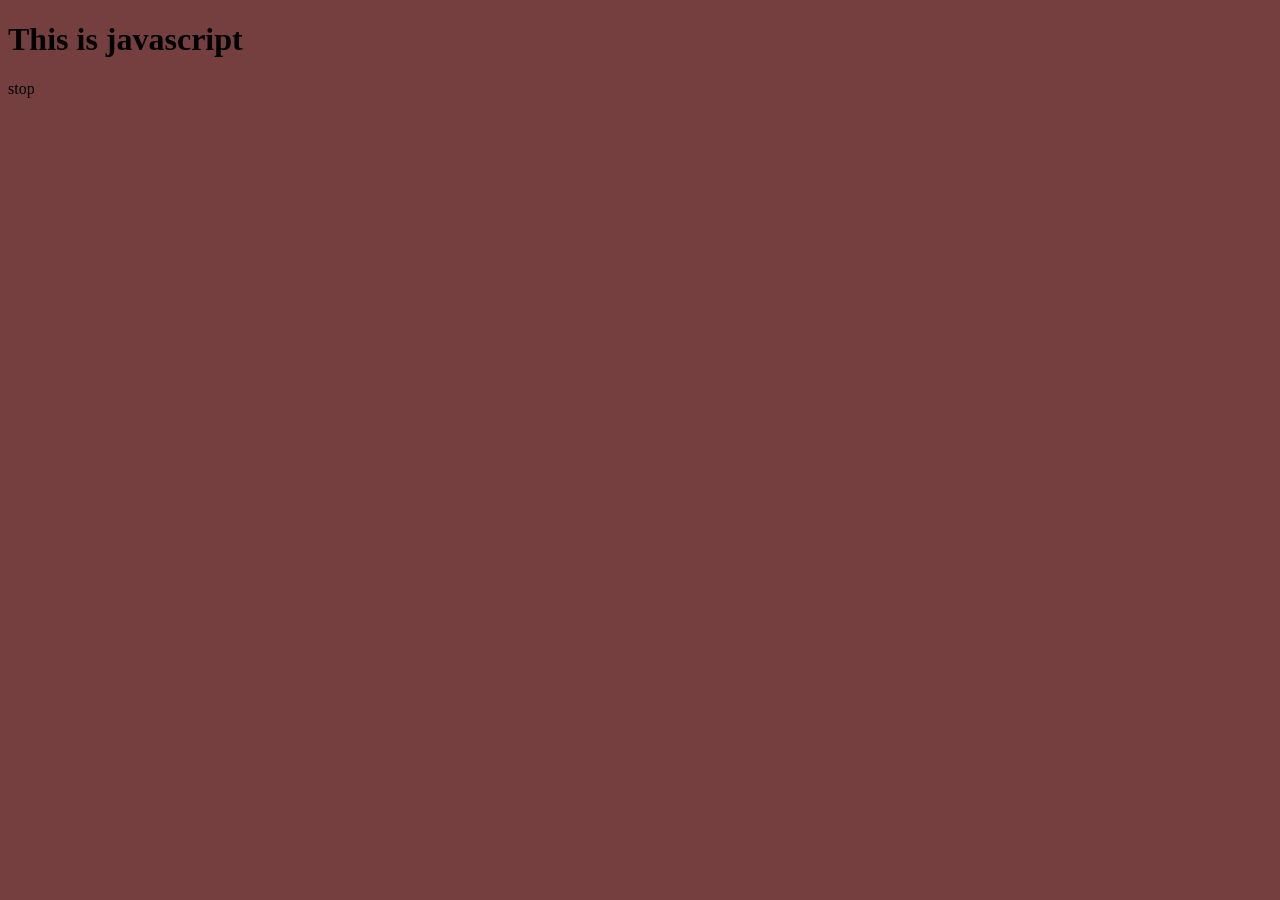
<file: async.js/index.html>
<!DOCTYPE html>
<html>
    <head>
        <title>ASYNC IN JS</title>
    </head>
    <body style="background: #763f3f;">
   <h1 id="h1">This is javascript</h1>
   <buttton id="stop">stop</buttton>
   <script>
    const change=function(){
        document.querySelector('h1').innerHTML="This is java";
        console.log("changed");
    }

    const set=setTimeout(change,2000);

     
        document.querySelector("#stop").addEventListener('dblclick',function(){
            console.log("Stopped!!");
             //for stoping the timeout
             clearTimeout(set);
        });
    
  
   


   </script>
    </body>
   

</html>
</file>
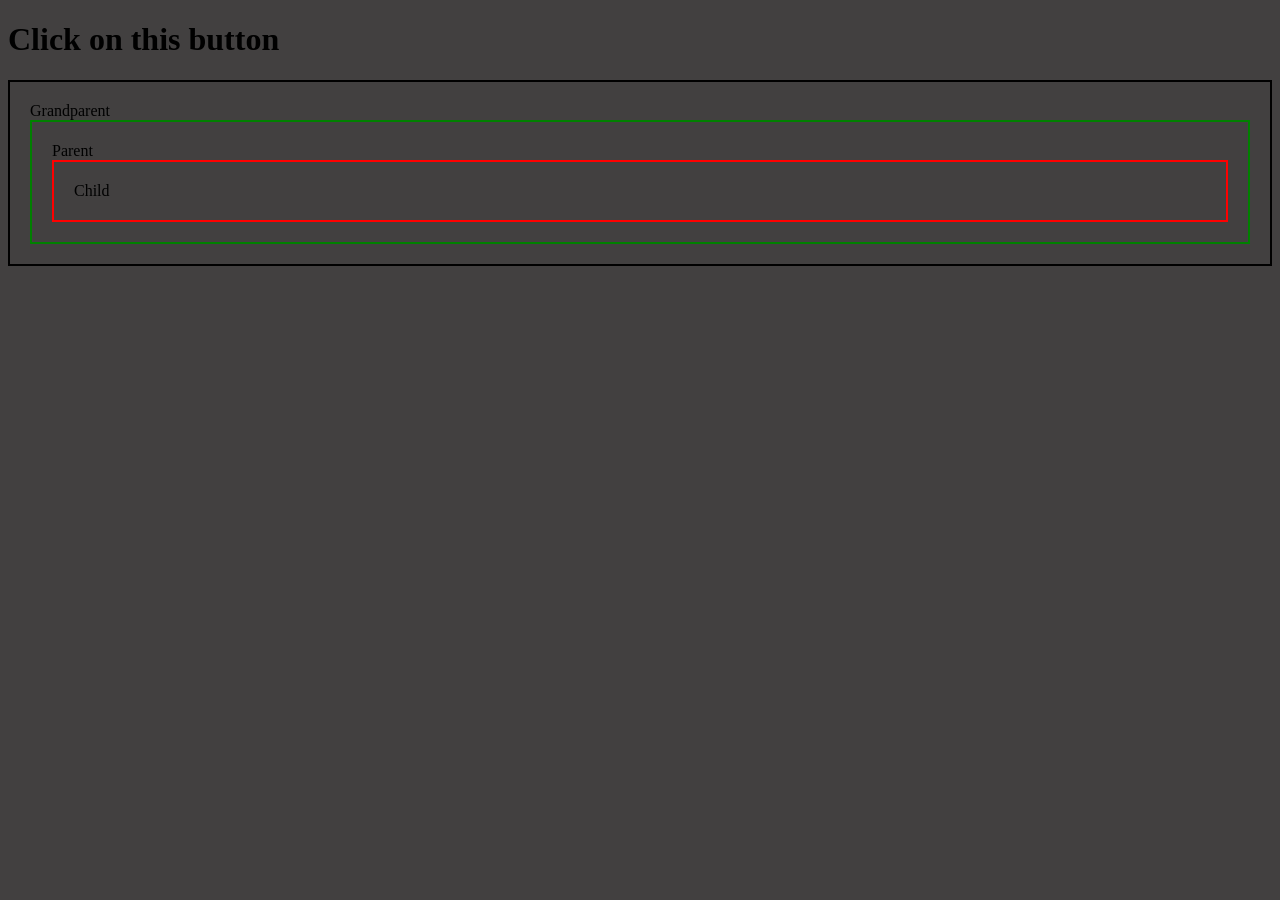
<file: events.js/index.html>
<!DOCTYPE html>
<html lang="eng">
    <head>
        <title>JS EVENTS</title>
    </head>
    <body style="background-color: rgb(66, 64, 64);">
        <h1>Click on this button</h1>
       
          <div id="grandparent" style="padding:20px; border:2px solid black;">
    Grandparent
    <div id="parent" style="padding:20px; border:2px solid green;">
      Parent
      <div id="child" style="padding:20px; border:2px solid red;">
        Child
      </div>
    </div>
  </div>
        <script src="script.js"></script>
    </body>
</html>
</file>
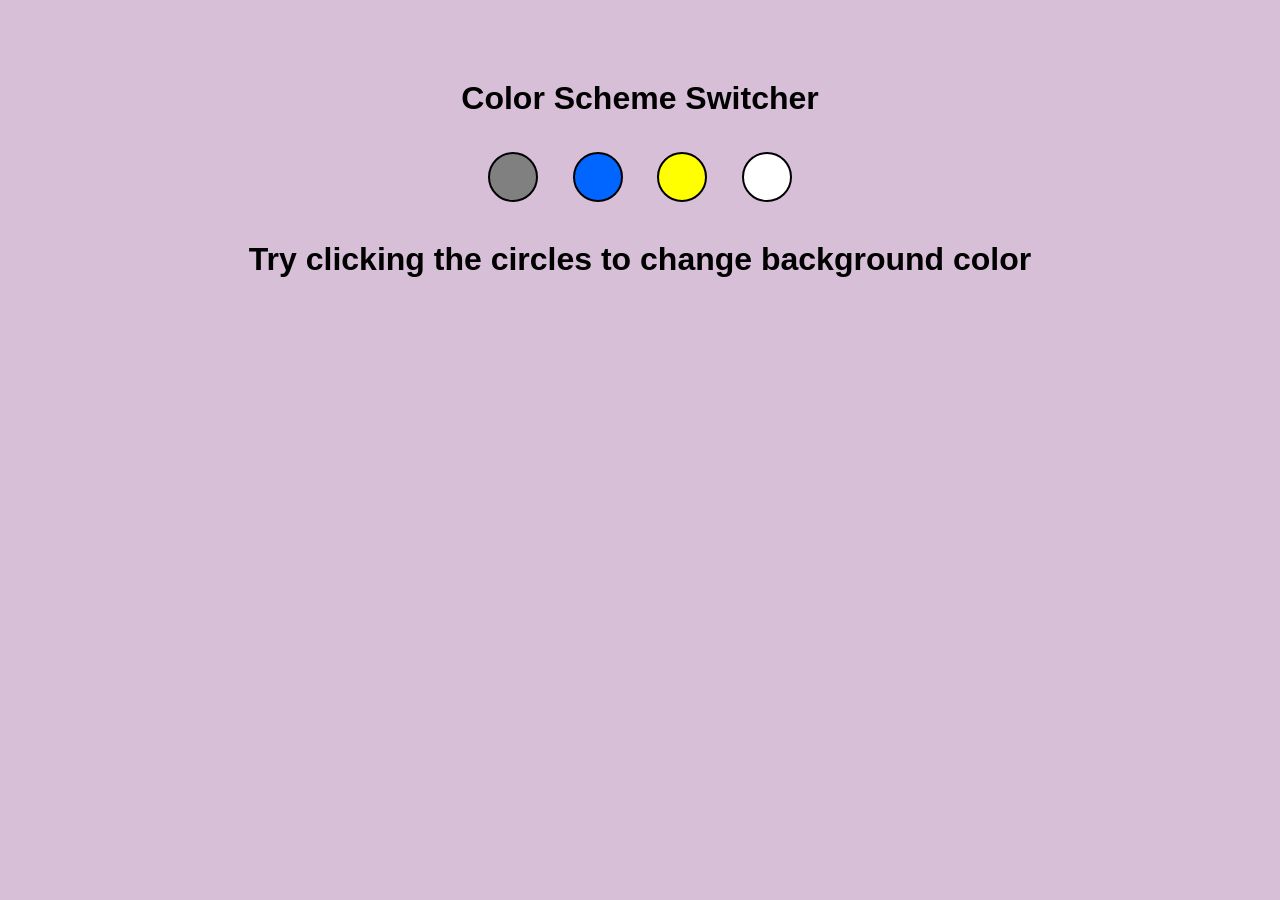
<file: project_01(color_changer)/index.html>
<!DOCTYPE html>
<html lang="en">
<head>
    <meta charset="UTF-8">
    <meta name="viewport" content="width=device-width, initial-scale=1.0">
    <title>Color Changer</title>
    <link rel="stylesheet" href="style.css">
</head>
<body>
    <div class="canvas">
       <h1>Color Scheme Switcher</h1>
       <span class="button" id="grey"></span>
       <span class="button" id="blue"></span>
       <span class="button" id="yellow"></span>
       <span class="button" id="white"></span>
       <h1>
        Try clicking the circles to change background color
       </h1>
    </div>
    <script src="script.js"></script>
</body>
</html>
</file>
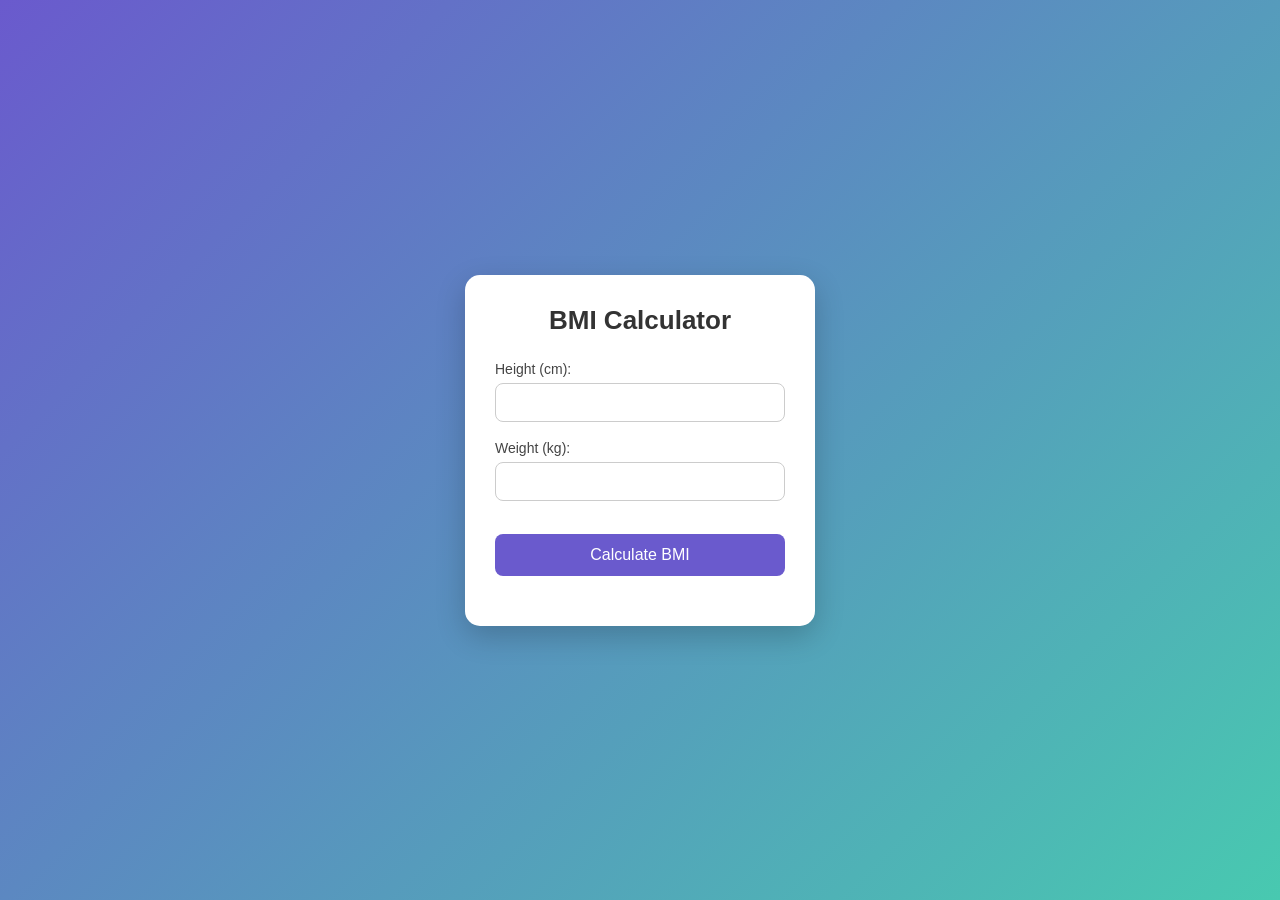
<file: project_02(BMI_Calculator)/index.html>
<!DOCTYPE html>
<html lang="en">
<head>
    <meta charset="UTF-8">
    <meta name="viewport" content="width=device-width, initial-scale=1.0">
    <title>BMI Calculator</title>
    <link rel="stylesheet" href="style.css">
</head>
<body>
    <div class="container">
        <h1>BMI Calculator</h1>
        <form id="bmiForm">
            <label for="height">Height (cm):</label>
            <input type="number" id="height"  required >
            <br>
            <br>
            
            <label for="weight">Weight (kg):</label>
            <input type="number" id="weight" required>
            <br>
            <br>
            
            <button type="submit">Calculate BMI</button>
            <div id="result"></div>
        </form>
        
    </div>
    <script src="script.js"></script>
</body>
</html>
</file>
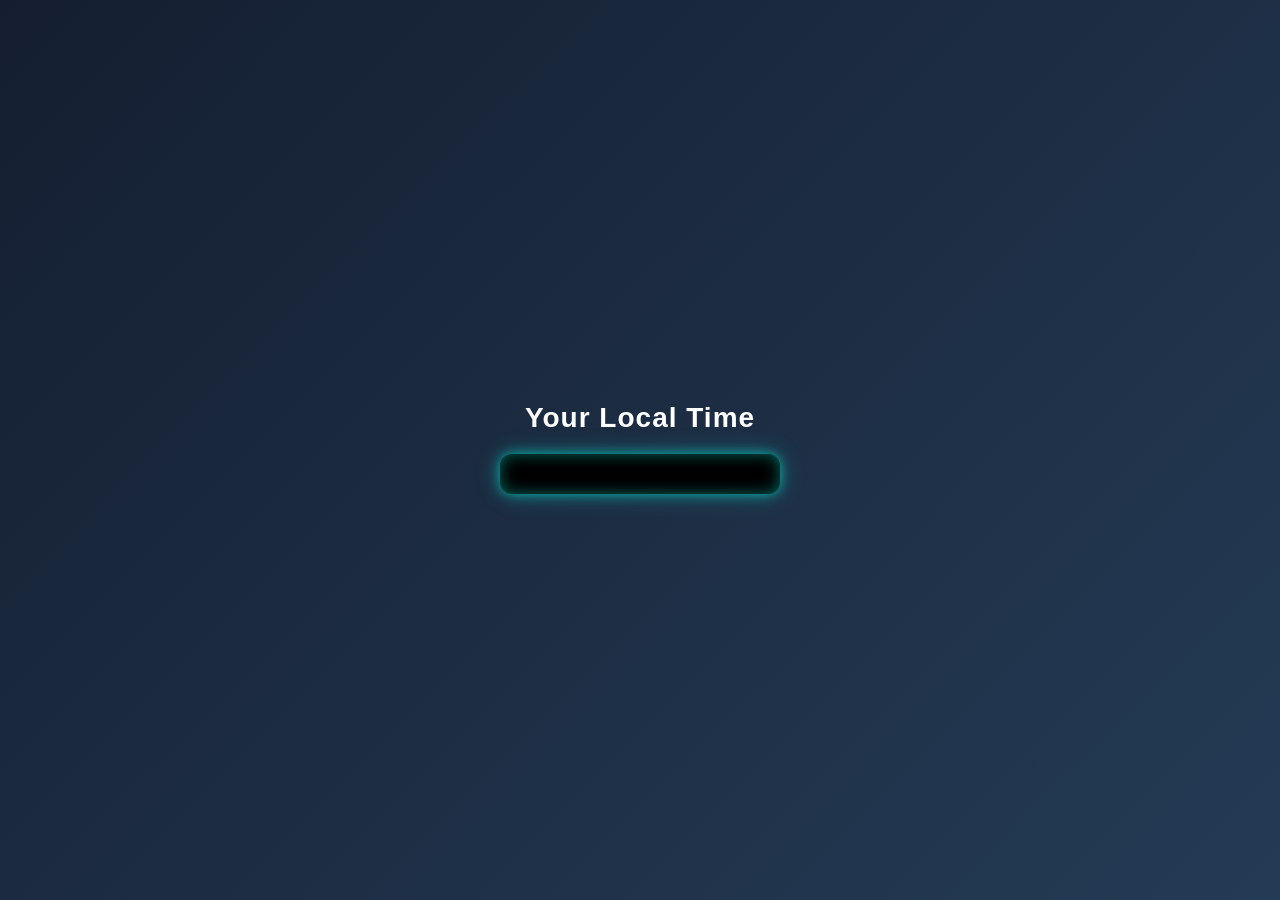
<file: project_03(Digital_clock)/index.html>
<!DOCTYPE html>
<html lang="en">
<head>
    <meta charset="UTF-8">
    <meta name="viewport" content="width=device-width, initial-scale=1.0">
    <title>Digital Clock</title>
    <link rel="stylesheet" href="style.css">
</head>
<body>
    <div class="center">
        <div id ="banner">Your Local Time</div>
        <div id="clock"></div>
    </div>
    <script src="script.js"></script>
</body>
</html>
</file>
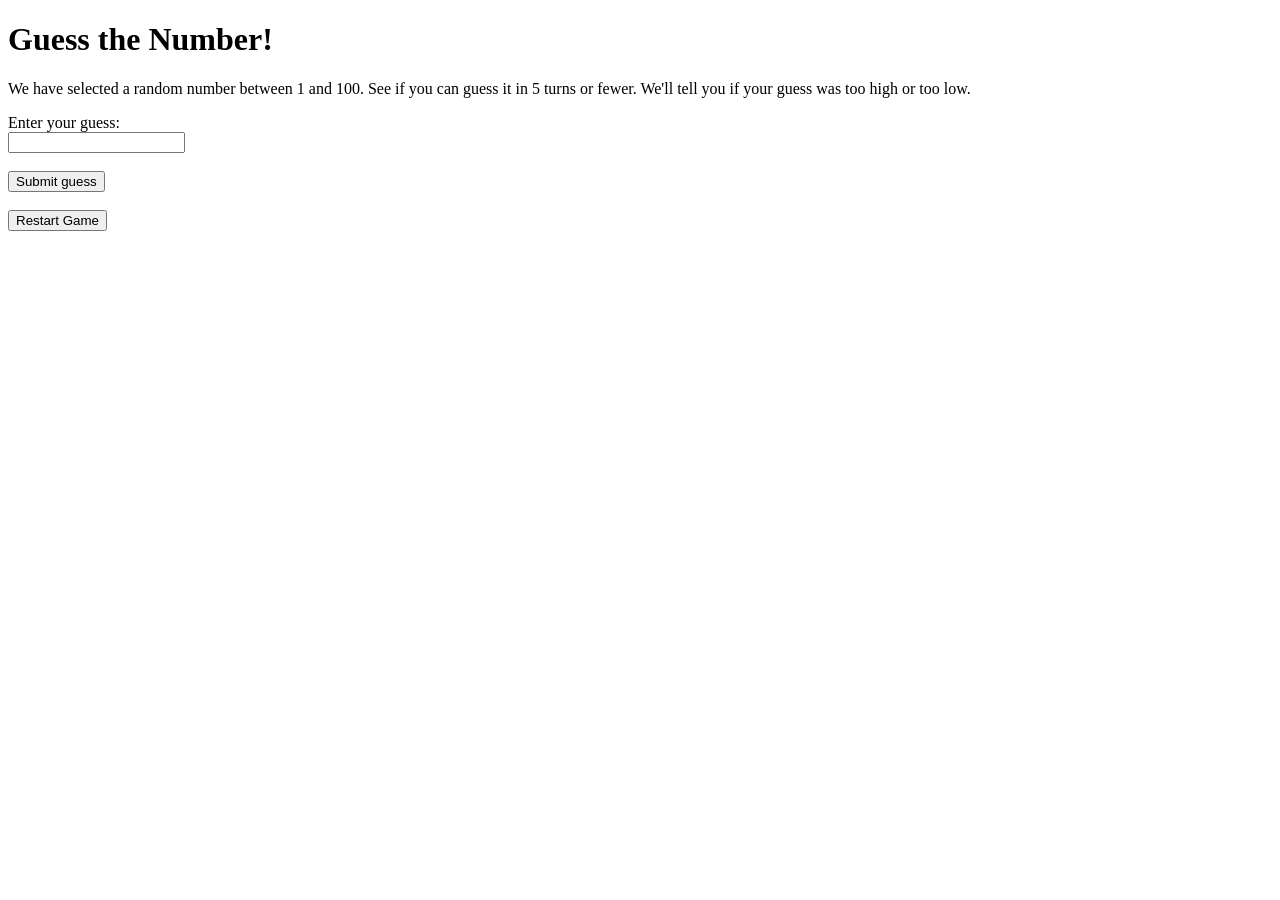
<file: project_04(Guess_the_number)/index.html>
<!DOCtype html>
<html lang="eng">
    <head>
        <title>Guess the Number</title>
     <!---<link rel="stylesheet" href="style.css">--->
    </head>
    <body>
        <div class="canvas">
            <h1>Guess the Number!</h1>
            <p>We have selected a random number between 1 and 100. See if you can guess it in 5 turns or fewer. We'll tell you if your guess was too high or too low.</p>
            <form class="form">
                <label for="guessField">Enter your guess: </label>
                <br>
                <input type="text" id="guessField" class="guessField">
                <br>
                <br>
                <input type="submit" value="Submit guess" class="guessSubmit">
                <br>
                <br>
                <button id="restart" >Restart Game</button>

                 <span id="msg"></span>
            </form>
            <div class="resultParas">
                <p class="guesses"></p>
                <p class="lastResult"></p>
                <p class="lowOrHi"></p>
            </div>
        </div>
        <script src="script.js"></script>
    </body>
</html>
</file>
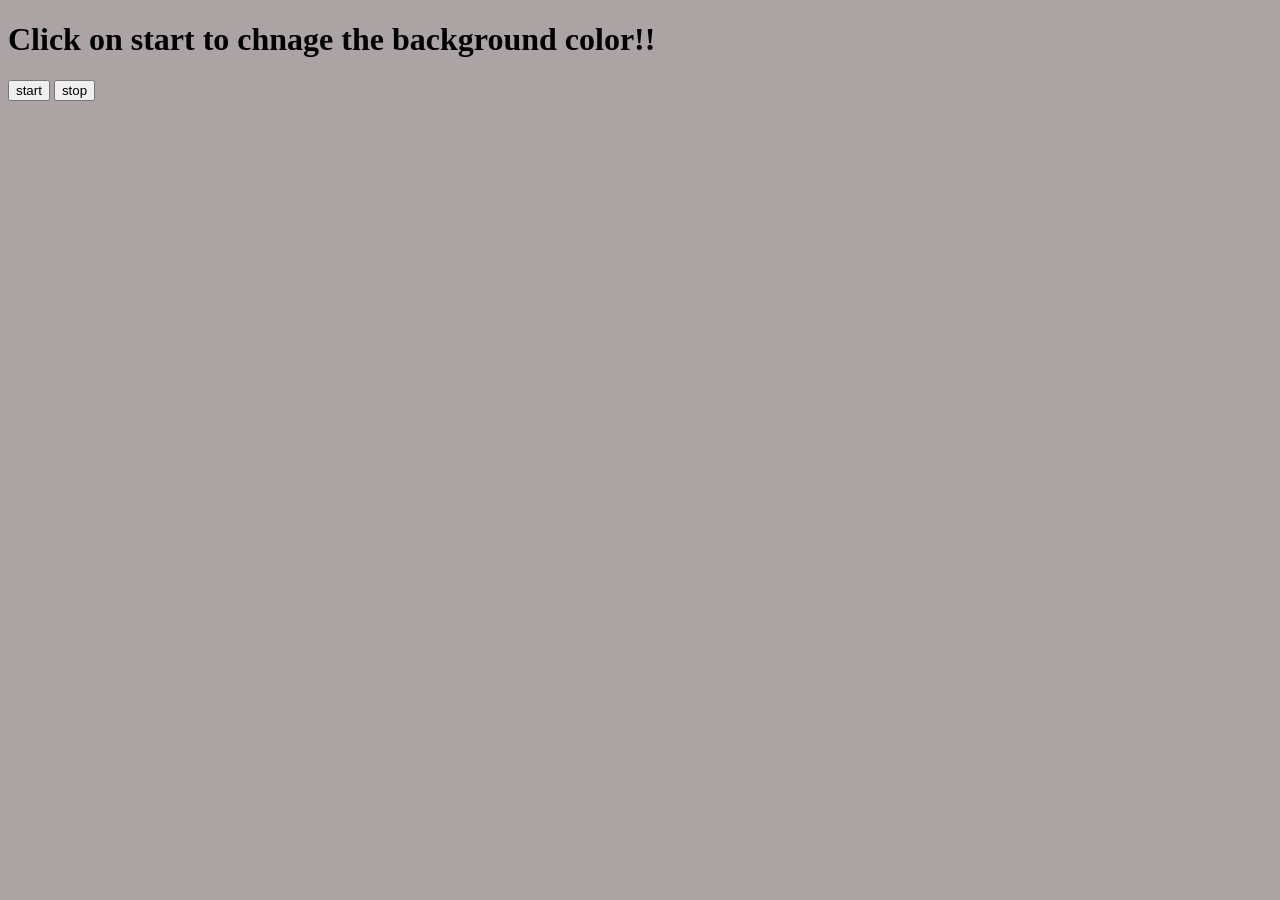
<file: async.js/generateColor.html>
<!DOCTYPE html>
<html>
    <head>
        <title>ASYNC IN JS</title>
    </head>
    <body style="background: #aca4a4;">
   <h1 id="h1">Click on start to chnage the background color!!</h1>
   <button id="start">start</button>
   <button id="stop">stop</button>
 <script>
    const randomColor=function(){
  let hex='0123456789ABCDEF';
  let color="#";
  for(let i=0;i<6;i++){
    color+=hex[Math.floor(Math.random()*16)];
  }
  console.log(color);
return color;
}
let change;
const start=function(){
    if(!change){
    change=setInterval(function(){
        document.querySelector("body").style.backgroundColor=randomColor();
    },1000);
}
}
document.querySelector("#start").addEventListener("click",start);

const stop=function(){
    clearInterval(change);
    change=null;
     document.querySelector("body").style.backgroundColor="#aca4a4";

    console.log("Stopped");
}
document.querySelector("#stop").addEventListener("click",stop);

    
       
</script>
    </body>
   

</html>
</file>
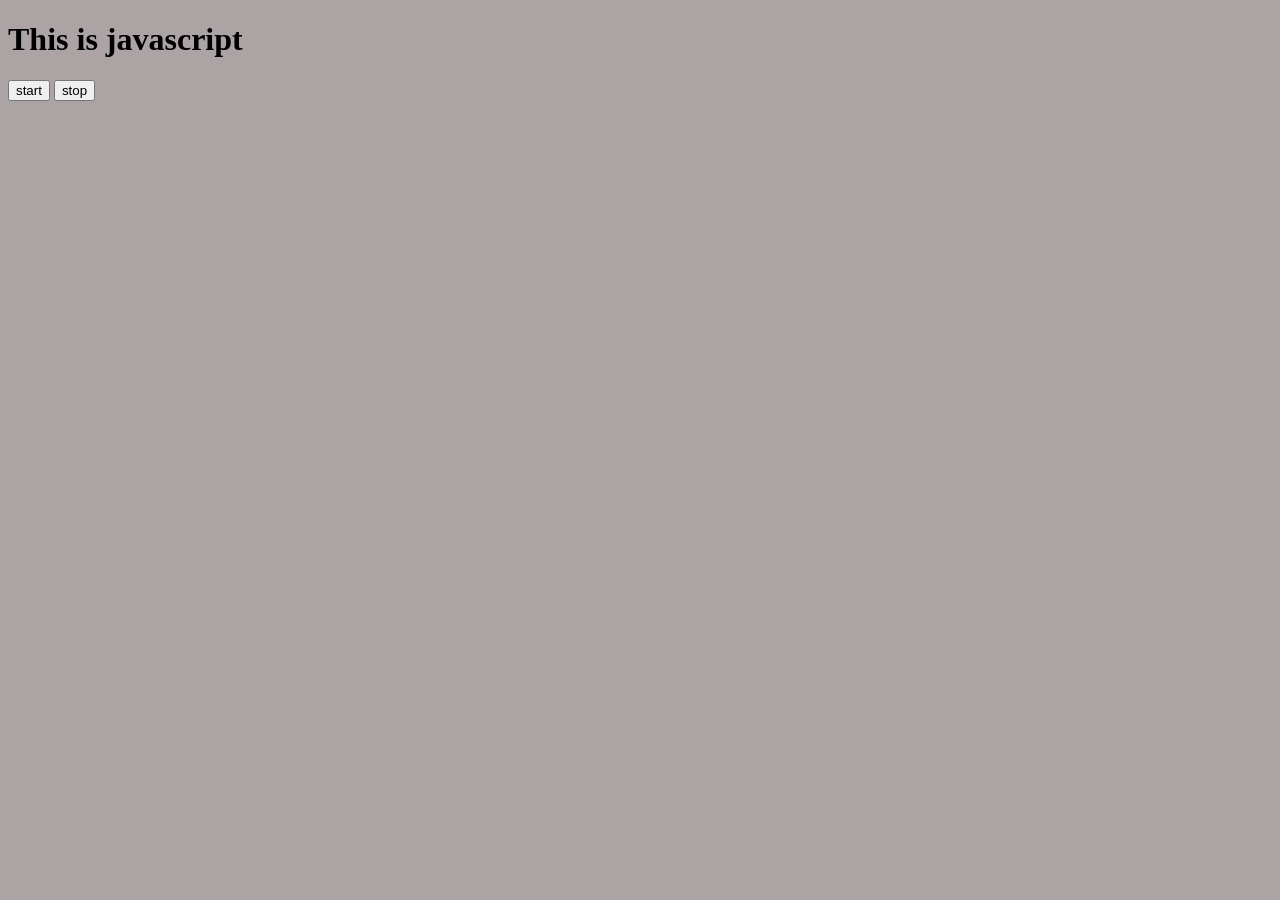
<file: async.js/main.html>
<!DOCTYPE html>
<html>
    <head>
        <title>ASYNC IN JS</title>
    </head>
    <body style="background: #aca4a4;">
   <h1 id="h1">This is javascript</h1>
   <button id="start">start</button>
   <button id="stop">stop</button>
 <script>
    //interval in js = run for a particular interval
    let st;
    const start=function(){
        st= setInterval(function(){
            console.log("akshita , this is me ");
        },2000);
    }

   document.querySelector("#start").addEventListener("click",start);

   const stop=function(){
     clearInterval(st);
     console.log("Stopped!!")
   }
   document.querySelector("#stop").addEventListener("click",stop);
     
     
 
    
  
</script>
    </body>
   

</html>
</file>
<file: project_01(color_changer)/style.css>
* {
  margin: 0;
  padding: 0;
  box-sizing: border-box;
  font-family: Arial, Helvetica, sans-serif;
}

body {
  transition: background-color 0.4s ease;
  background-color: thistle;
}

.canvas {
  text-align: center;
  margin-top: 80px;
}

h1 {
  margin: 20px 0;
}

.button {
  height: 50px;
  width: 50px;
  border-radius: 50%;
  display: inline-block;
  margin: 15px;
  cursor: pointer;
  border: 2px solid #000;
}

/* Colors */
#grey {
  background-color: grey;
}

#blue {
  background-color: rgb(0, 102, 255);
}

#yellow {
  background-color: yellow;
}

#white {
  background-color: white;
  border: 2px solid black;
}
</file>
<file: project_02(BMI_Calculator)/style.css>
*{
    margin: 0;
    padding: 0;
    box-sizing: border-box;
    font-family: "Poppins", sans-serif;
}

body{
    background: linear-gradient(135deg, #6A5ACD, #48C9B0);
    height: 100vh;
    display: flex;
    justify-content: center;
    align-items: center;
}

.container{
    background: #fff;
    width: 350px;
    padding: 30px;
    border-radius: 15px;
    box-shadow: 0 10px 30px rgba(0,0,0,0.2);
    text-align: center;
}

h1{
    margin-bottom: 25px;
    font-size: 26px;
    color: #333;
}

label{
    display: block;
    text-align: left;
    font-size: 14px;
    margin-bottom: 6px;
    font-weight: 500;
    color: #444;
}

input{
    width: 100%;
    padding: 10px;
    border: 1px solid #ccc;
    border-radius: 8px;
    font-size: 15px;
    outline: none;
    transition: 0.3s;
}

input:focus{
    border-color: #6A5ACD;
    box-shadow: 0 0 8px rgba(106, 90, 205, 0.3);
}

button{
    width: 100%;
    margin-top: 15px;
    padding: 12px;
    border: none;
    background: #6A5ACD;
    color: white;
    font-size: 16px;
    border-radius: 8px;
    cursor: pointer;
    transition: 0.3s;
}

button:hover{
    background: #5947c3;
}

#result{
    margin-top: 20px;
    font-size: 18px;
    font-weight: bold;
    color: #333;
}
</file>
<file: project_03(Digital_clock)/style.css>
*{
    margin: 0;
    padding: 0;
    box-sizing: border-box;
    font-family: "Poppins", sans-serif;
}

body{
    height: 100vh;
    background: linear-gradient(135deg, #141E30, #243B55);
    display: flex;
    justify-content: center;
    align-items: center;
}

.center{
    text-align: center;
}

#banner{
    font-size: 28px;
    color: #ffffff;
    font-weight: 600;
    margin-bottom: 20px;
    letter-spacing: 1px;
}

#clock{
    background: #000;
    color: #00ffea;
    padding: 20px 40px;
    font-size: 48px;
    font-weight: bold;
    border-radius: 12px;
    min-width: 280px;
    display: inline-block;
    text-align: center;
    letter-spacing: 4px;
    box-shadow: 
        0 0 12px rgba(0,255,234,0.5),
        0 0 25px rgba(0,255,234,0.3),
        inset 0 0 15px rgba(0,255,234,0.4);
    transition: 0.3s ease;
}

/* Hover effect (optional) */
#clock:hover{
    transform: scale(1.05);
}
</file>
